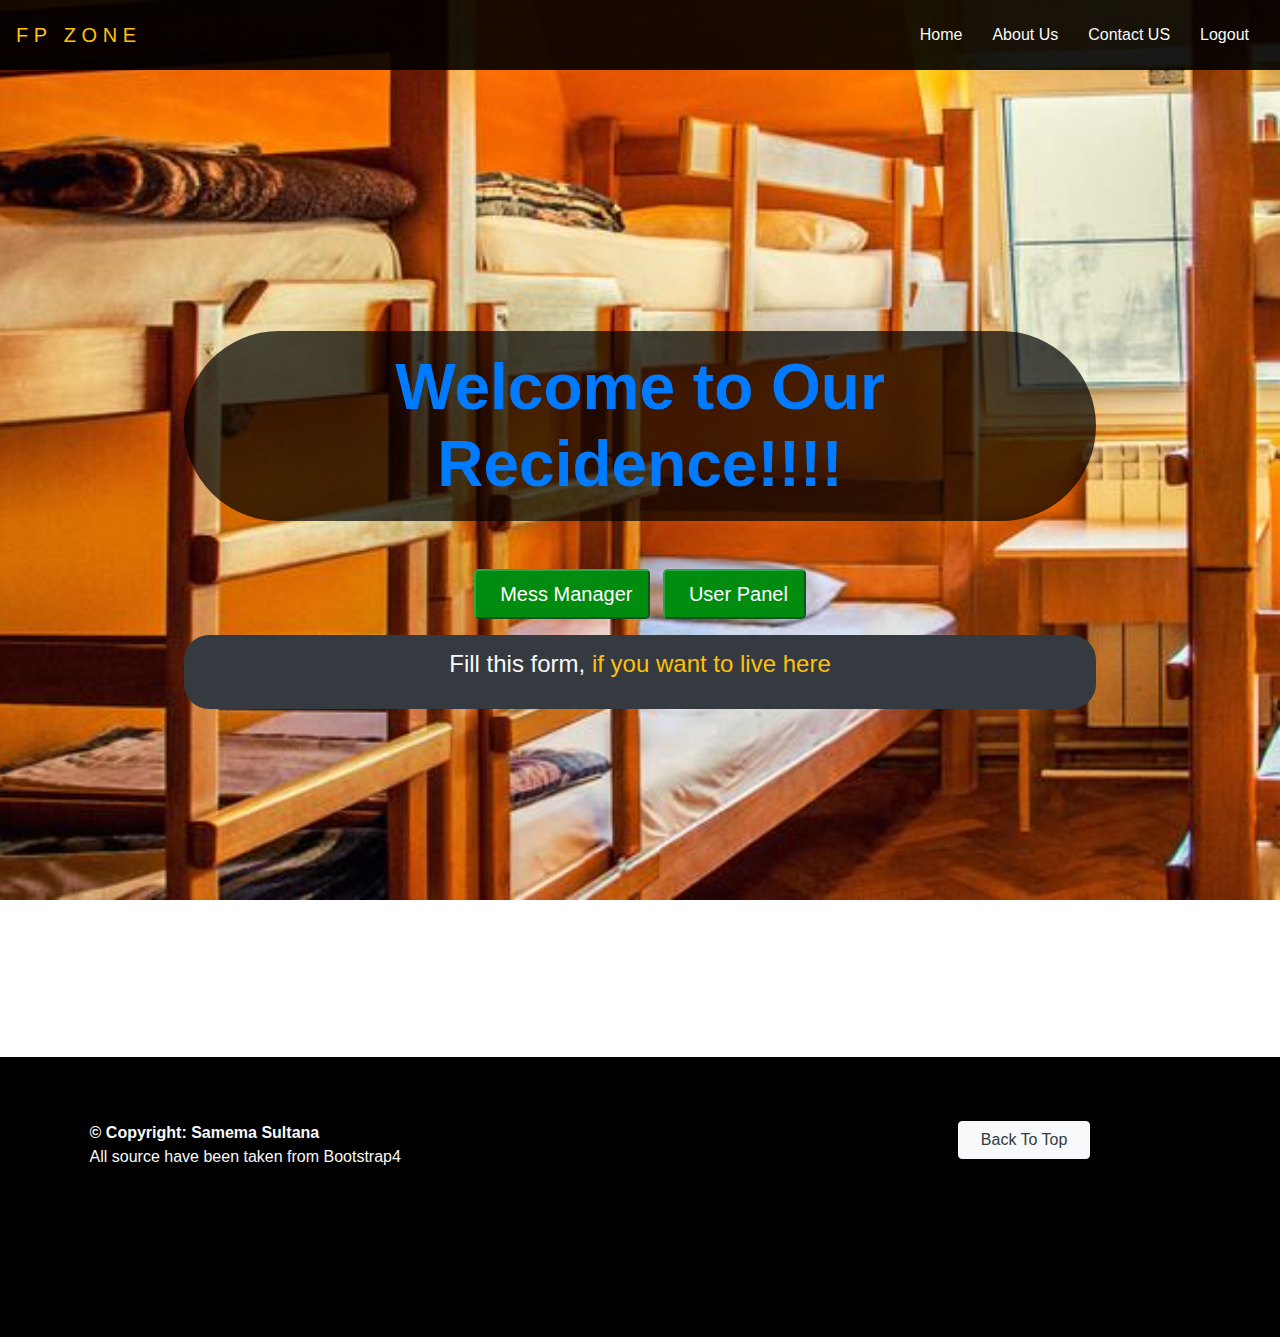
<file: index.html>
<!DOCTYPE html>
<html>
<head>
	<meta charset="utf-8">
	<link rel="stylesheet" type="text/css" href="admin/style.css">
	<link rel="stylesheet" type="text/css" href="css/bootstrap.min.css">
	<script type="text/javascript" src="js/jquery-3.5.1.min.js"></script>
	<script type="tex/javascript" src="js/bootstratp.min.js"></script>

	<!-- font awesome link -->
	<link rel="stylesheet" href="https://cdnjs.cloudflare.com/ajax/libs/font-awesome/5.15.2/css/all.min.css" integrity="sha512-HK5fgLBL+xu6dm/Ii3z4xhlSUyZgTT9tuc/hSrtw6uzJOvgRr2a9jyxxT1ely+B+xFAmJKVSTbpM/CuL7qxO8w==" crossorigin="anonymous"/>
	<title> Home </title>
	<style type="text/css">
		.avi{
			border-radius: 25px;
			padding: 15px 15px;
		}
	</style>
</head>
<body>
	<div>
		<header>
			<nav class="navbar navbar-expand-lg navbar-light">
				<a class="navbar-brand text-warning">F P&nbsp; &nbsp;Z O N E</a>

				<div class="collapse navbar-collapse" id="navbarSupportedContent">
					<ul class="navbar-nav ml-auto">
						<li class="nav-item active">
							<a class="nav-link text-light" href="#">Home</a>
						</li>
						<li class="nav-item">
							<a class="nav-link text-light" href="#">About Us</a>
						</li>
						<li class="nav-item">
							<a class="nav-link text-light" href="#">Contact US</a>
						</li>
						<li class="nav-item">
							<a class="nav-link text-light">Logout</a>
						</li>
					</ul>
				</div>
			</nav>

			<section id="banner">
				<div class="banner-container d-flex justify-content-center align-items-center">
					<div class="banner-components text-center">
						<h1 class="font-weight-bolder text-primary mb-5"> Welcome to Our Recidence!!!! </h1>
						<button class="btn-lg btn-success mr-2" onclick="window.open('admin/index.php')"> <i class="fas fa-user-tie fa-2x text-dark mr-2"></i> Mess Manager </button>
						<button class="btn-lg btn-success" onclick="window.open('user_login.php')"
						class="request-callback"> <i class="far fa-user fa-2x text-dark mr-2"></i> User Panel </button>
						<div class="avi bg-dark mt-3">
							<h4><p class="text-warning"><a href="user.php" class="text-light">Fill this form, </a>if you want to live here</p><h4>
						</div>
					</div>
				</div>
			</section>
		</header>


		<main>

		</main>

		<footer>
			<div class="row">
				<div class="col-lg-6 text-light text-center text-lg-left">
					<p class="mb-0 font-weight-bolder">&copy; Copyright: Samema Sultana</p>
					<p class="font-weight-light"> All source have been taken from Bootstrap4</p>
				</div>
				<div class="col-lg-6 text-success text-center text-lg-right">
					<button class="btn btn-light">
						<a class="text-dark" href="#">Back To Top</a>
						<i class="fas fa-angle-double-up"></i>
					</button>
					<a href="https://www.facebook.com/avilashsaha.akash"><i class="fab fa-facebook fa-2x"></i></a>
					<a href="https://twitter.com/Avilash_aks"><i class="fab fa-twitter fa-2x"></i></a>
					<a href="https://www.youtube.com/channel/UCSCsB242VFK4tfKKTrGOcCA"><i class="fab fa-youtube fa-2x"></i><a>
					<a href="https://www.pinterest.com/business/hub/"><i class="fab fa-pinterest fa-2x"></i></a>
				</div>
			</div>
		</footer>
	</div>
</body>
</html>
</file>
<file: admin/style.css>
html{
	scroll-behavior: smooth;
}

.navbar{
	padding: 0% 10%;
	background-color: rgba(0, 0, 0, 0.9);
}

.nav-link{
	color: yellow;
	margin: 7px;
	border-radius: 15px;
	transition: .4s;
}

.nav-link:hover{
	background: #cf6025;
	color: #030303;
	transform: scale(1.1);
}

.banner-container{
	height: 100vh;
}
.banner-container h1{
	font-size: 4rem;
	background-color: rgba(0, 0, 0, 0.7);
	border-radius: 100px;
	padding: 2% 5%;
}
.banner-container button{
	background-color: #008c0e;
}
.banner-container button:hover{
	transform: scale(1.1);
	transition: .3s;
	background: #15e012;
}

body{
	background: url(img/bg4.jpg);
	background-repeat: no-repeat;
	background-position: center;
	background-attachment: fixed;
	background-size: cover;
	height: 100px;
}
.list{
	padding: 75% 75%;
}
/*footer starts*/
footer{
	margin-top: 87px;
	padding: 5% 7%;
	background: black;
	height: 280px;
}
footer a{
	color: #09f705;
	margin: 10px;
}
footer a:hover{
	color: white;
}
/*footer ends*/
</file>
